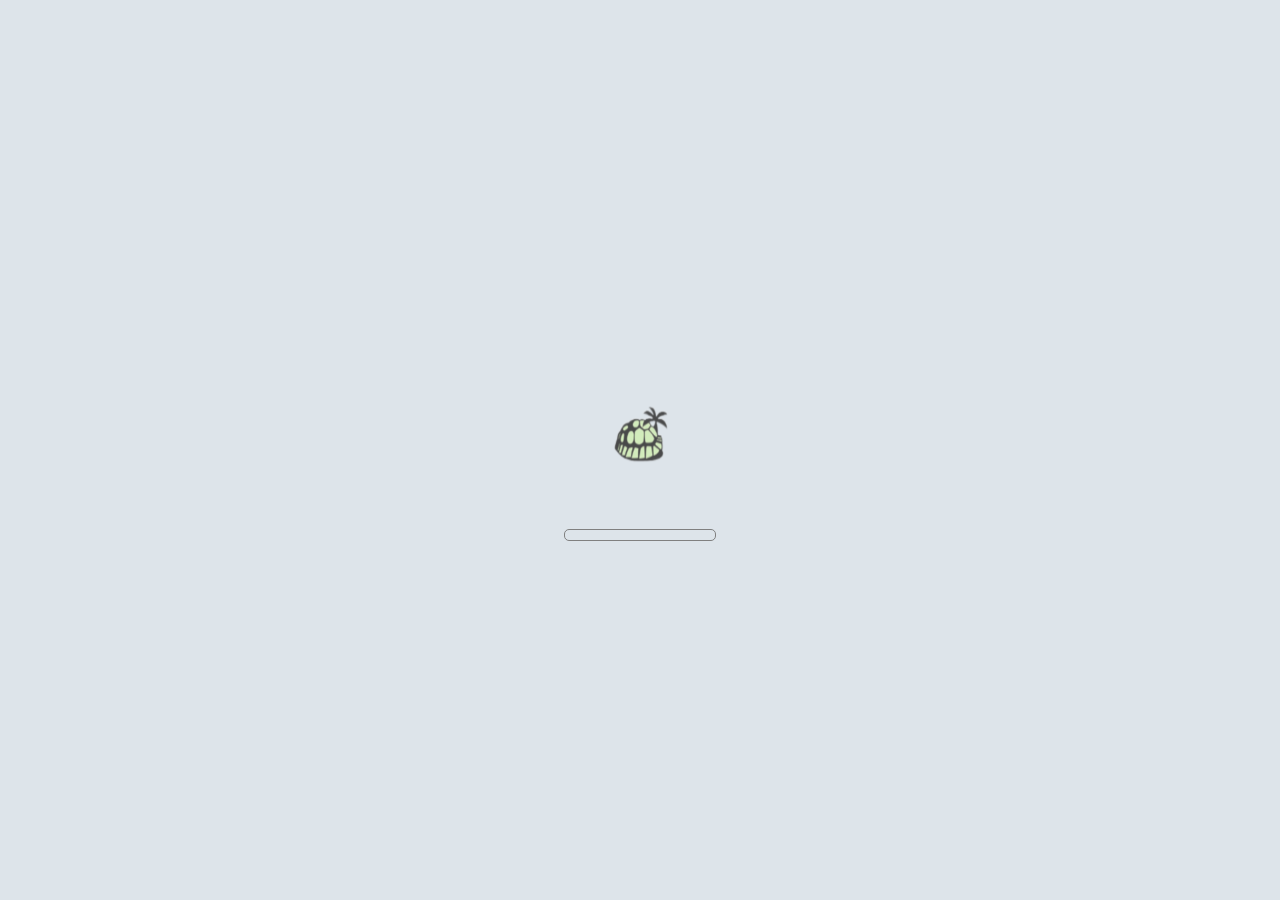
<file: index.html>
<!DOCTYPE html>
<html>
<head>
    <title>Wish Turtles</title>
    <link rel="stylesheet" type="text/css" href="loading.css">
</head>
<body>
    <div id="loading-screen">
        <div id="loading-animation">
            <img src="images/logo no bg.png" alt="">
        </div>
        <div id="loading-bar">
            <div id="loading-bar-fill"></div>
        </div>
    </div>

    <script>
        // Wait for 3 seconds (3000 milliseconds) before launching index.html
        setTimeout(function() {
            window.location.href = "home.html";
        }, 3000);
    </script>

    <script src="loading.js"></script>
</body>
</html>
</file>
<file: loading.css>
#loading-animation {
    width: 150px;
    height: 150px;
    display: flex;
    justify-content: center;
    align-items: center;
    margin-bottom: 20px;
}
#loading-animation img {
    max-width: 100%;
    max-height: 100%;
}
#loading-bar {
    width: 150px;
    height: 10px;
    border: 1px solid gray;
    position: relative;
}
#loading-bar-fill {
    height: 100%;
    width: 0%;
    background-color: green;
    position: absolute;
    top: 0;
    left: 0;
    animation: loading 3s ease-out;
}
@keyframes loading {
    0% {
        width: 0%;
    }
    100% {
        width: 100%;
    }
}
#loading-screen {
    position: fixed;
    top: 0;
    left: 0;
    width: 100%;
    height: 100%;
    background-color: rgb(221, 228, 234);
    display: flex;
    flex-direction: column;
    justify-content: center;
    align-items: center;
}  
#loading-animation {
    animation-name: shake;
    animation-duration: 0.5s;
    animation-iteration-count: infinite;
}
#loading-animation img {
    width: 100px;
    height: 100px;
} 
#loading-bar {
    width: 150px;
    height: 10px;
    border: 1px solid gray;
    border-radius: 5px;
    position: relative;
} 
#loading-bar-fill {
    height: 10px;
    background-color: green;
    width: 0%;
    animation-name: fill;
    animation-duration: 3s;
    animation-fill-mode: forwards;
}
  
@keyframes shake {
    0% {
      transform: rotate(0deg);
    }
    33% {
      transform: rotate(-30deg);
    }
    66% {
      transform: rotate(30deg);
    }
    100% {
      transform: rotate(0deg);
    }
}
  
@keyframes fill {
    0% {
      width: 0%;
    }
    100% {
      width: 100%;
    }
}
</file>
